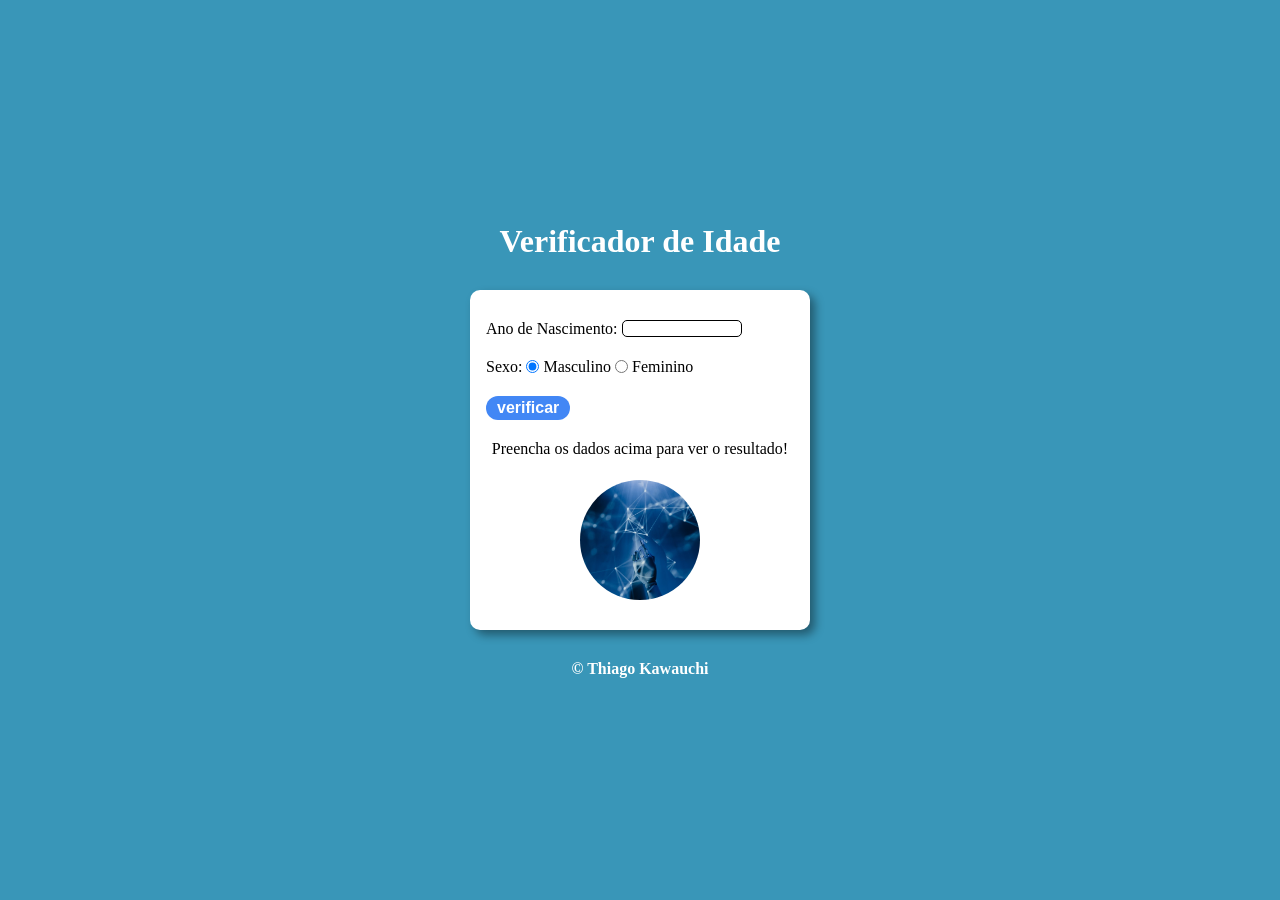
<file: index.html>
<!DOCTYPE html>
<html lang="en">
<head>
	<meta charset="UTF-8">
	<meta name="viewport" content="width=device-width, initial-scale=1.0">
	<link rel="stylesheet" type="text/css" href="./ex015.css">
	<title>Verificador de Idade</title>
</head>
<body>

	<header>

		<h1>Verificador de Idade</h1>	

	</header>

	<main>

		<form action="">
			
			<div class="birth">
				<label for="birth-year">Ano de Nascimento:</label>
				<input type="number" id="birth-year" min="0">
			</div>

			<div class="gender">
			<p>Sexo:</p>
			<input type="radio" id="male" name="gender" checked>
			<label for="male">Masculino</label>
			<input type="radio" id="female" name="gender">
			<label for="female">Feminino</label>
			</div>

			<input type="button" value="verificar" id="button">

		</form>
	
		<div id="ageAndPhoto">

			<p id="result">
				Preencha os dados acima para ver o resultado!
			</p>

			<img id="person-photo" src="./ex015-assets/ai-robot.jpg" alt="Photo of verified person">

		</div>

	</main>

	<footer>

		<p>© Thiago Kawauchi</p> 

	</footer>

	<script src="./ex015.js"></script>

</body>
</html>
</file>
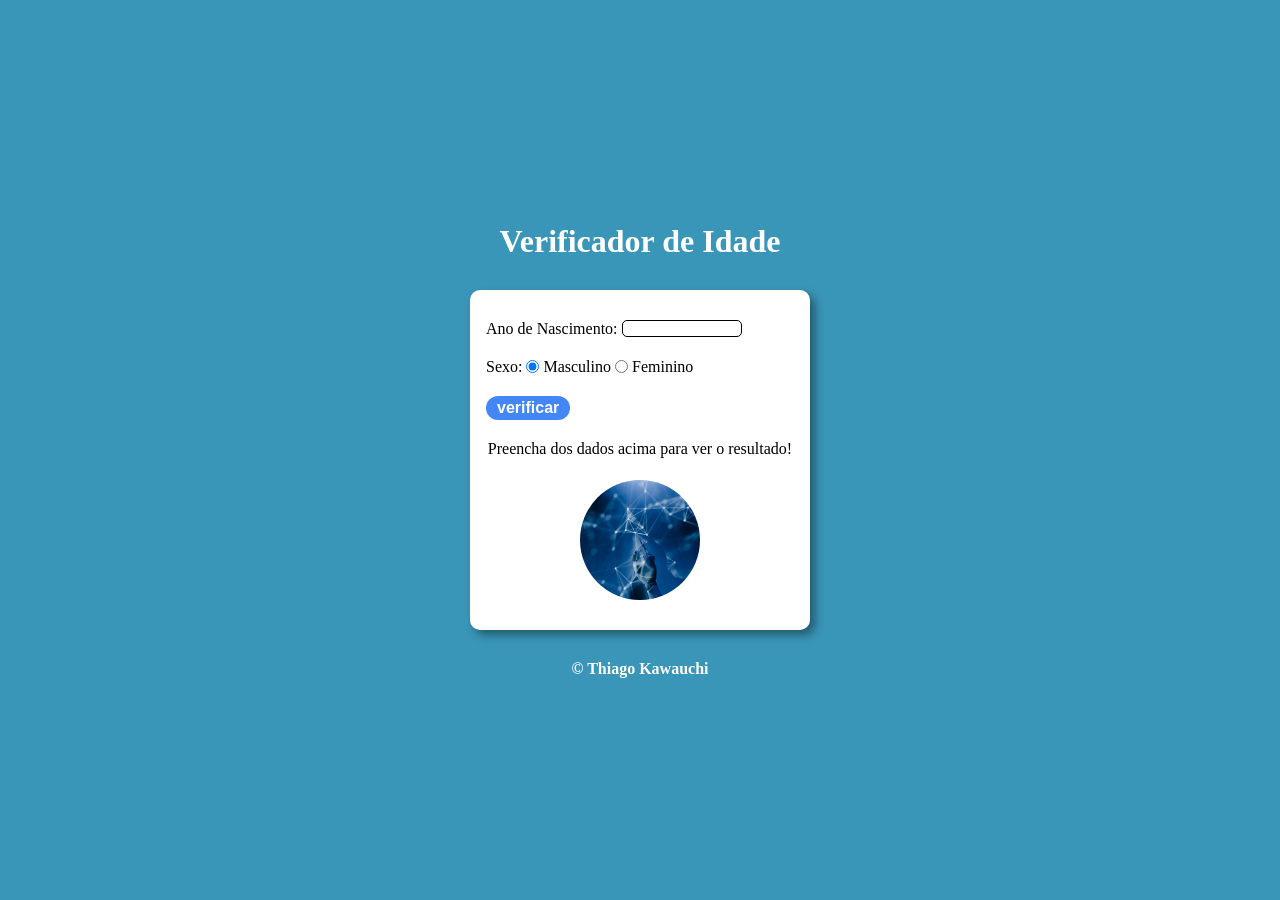
<file: ex015.html>
<!DOCTYPE html>
<html lang="en">
<head>
	<meta charset="UTF-8">
	<meta name="viewport" content="width=device-width, initial-scale=1.0">
	<link rel="stylesheet" type="text/css" href="./ex015.css">
	<title>Verificador de Idade</title>
</head>
<body>

	<header>

		<h1>Verificador de Idade</h1>	

	</header>

	<main>

		<form action="">
			
			<div class="birth">
				<label for="birth-year">Ano de Nascimento:</label>
				<input type="number" id="birth-year" min="0">
			</div>

			<div class="gender">
			<p>Sexo:</p>
			<input type="radio" id="male" name="gender" checked>
			<label for="male">Masculino</label>
			<input type="radio" id="female" name="gender">
			<label for="female">Feminino</label>
			</div>

			<input type="button" value="verificar" id="button">

		</form>
	
		<div id="ageAndPhoto">

			<p id="result">
				Preencha dos dados acima para ver o resultado!
			</p>

			<img id="person-photo" src="./ex015-assets/ai-robot.jpg" alt="Photo of verified person">

		</div>

	</main>

	<footer>

		<p>© Thiago Kawauchi</p> 

	</footer>

	<script src="./ex015.js"></script>

</body>
</html>
</file>
<file: ex015.css>
* {
	margin: 0;
	padding: 0;
	border: 0;
	box-sizing: border-box;
}

:root {
	font-size: 62.5%;
}

body {
	width: 100%;
	height: 100vh;
	background-color: #3996b8;
	display: flex;
	flex-direction: column;
	align-items: center;
	justify-content: center;
	gap: 3rem;
}

header h1 {
	color: white;
	font-size: 3.2rem;
	font-weight: 700;
}

main {
	width: 34rem;
	height: 34rem;
	background-color: white;
	font-size: 1.6rem;
	display: flex;
	flex-direction: column;
	align-items: flex-start;
	justify-content: center;
	border-radius: 10px;
	box-shadow: 0.5rem 0.5rem 1rem rgba(0, 0, 0, 0.4);
	padding: 0 1.6rem;
}

main form {
	display: flex;
	flex-direction: column;
	gap: 2rem;
}

div.birth {
	display: flex;
	align-items: center;
	gap: 0.4rem;
}

div.birth #birth-year {
	border: 1px solid #000000;
	border-radius: 5px;
	padding: 0 0.5rem;
	width: 12rem;
}

div.gender {
	display: flex;
	flex-direction: row;
	align-items: center;
	gap: 0.4rem;
}

#button {
	font-size: 1.6rem;
	font-weight: 700;
	line-height: 2.4rem;
	width: 33%;
	border-radius: 1.2rem;
	color: #ffffff;
	background-color: #4287f5;
}

#button:hover {
	background-color: #1850a3;
}

#ageAndPhoto {
	display: flex;
	flex-direction: column;
	align-items: center;
	justify-content: space-between;
	width: 100%;
	height: 16rem;
	margin-top: 2rem;
}

#person-photo {
	width: 12rem;
	height: 12rem;
	object-fit: cover;
	border-radius: 50%;
}

footer p {
	color: white;
	font-size: 1.6rem;
	font-weight: 700;
}
</file>
